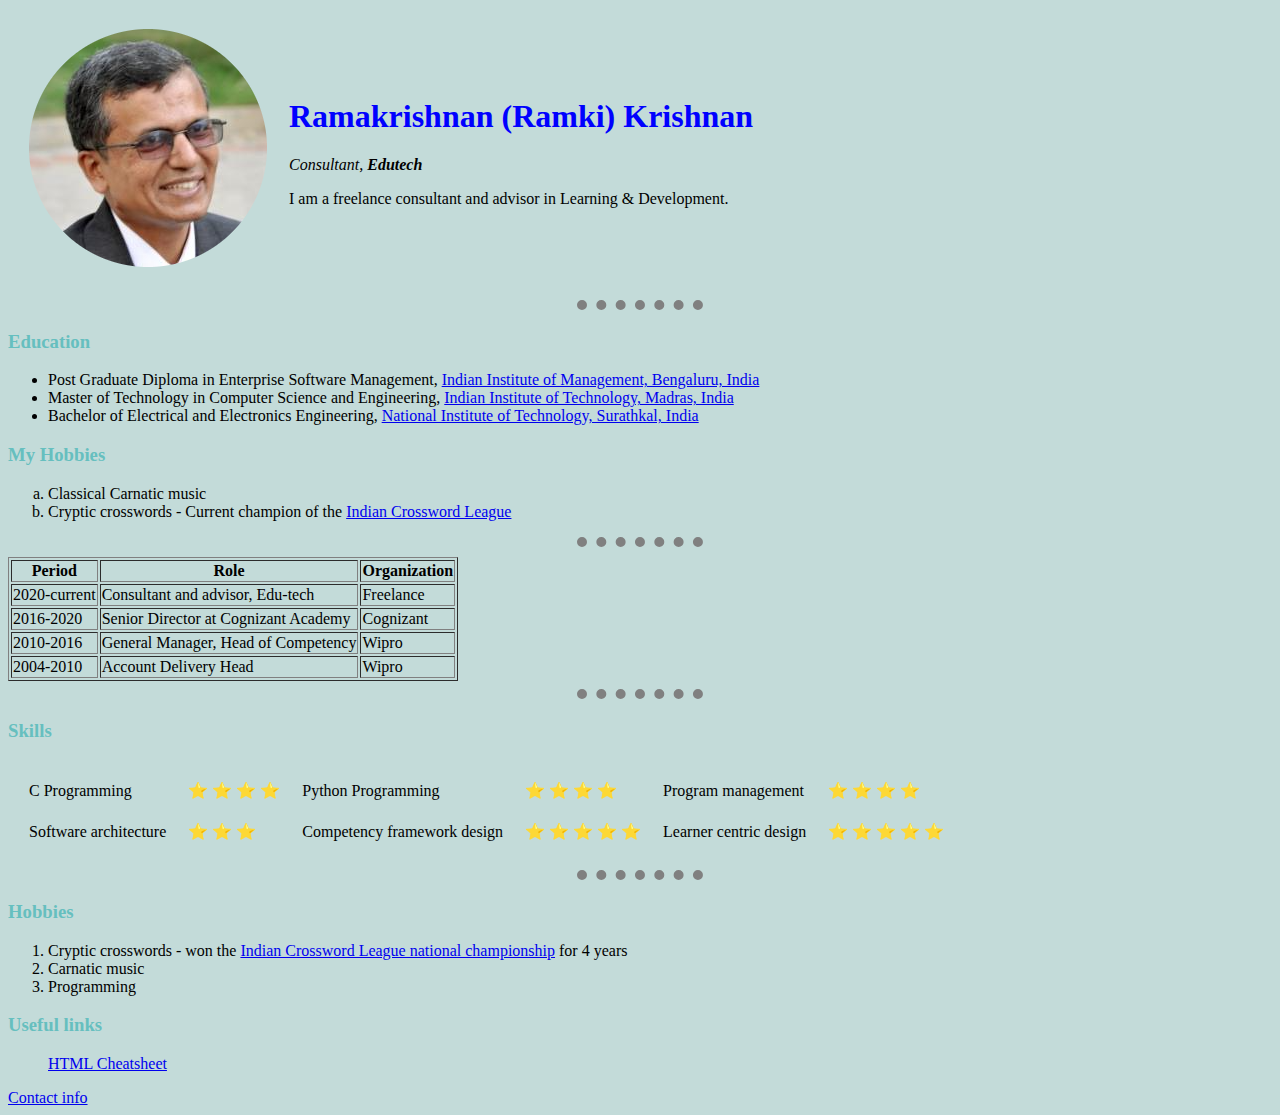
<file: index.html>
<!DOCTYPE html>
<html lang="en" dir="ltr">

<head>
  <meta charset="utf-8">
  <title>Ramki's personal page - ராம்கி கிருஷ்ணன்</title>
  <link rel="stylesheet" href="css/styles.css">
</head>

<!-- comment -->
<body>
  <!--<img src="https://timesofindia.indiatimes.com/img/84095182/Master.jpg" alt="Ramki Krishnan IXL Champion">-->
  <!-- used cite crop-circle.imageonline.co to crop circular image from original pic -->
  <!-- keep the below in a table to have a better layout -->
  <table cellspacing="20">
    <tr>
      <td><img src="images/ramki-circle.png" alt="Ramki Krishnan"></td>
      <td>
        <h1>Ramakrishnan (Ramki) Krishnan</h1>
        <!-- em is for EMPHASIS, not just italics which is <i> tag -->
        <p><em>Consultant, <strong>Edutech</strong></em></p>
        <p>I am a freelance consultant and advisor in Learning & Development.</p>
      </td>
    </tr>
  </table>

  <!--
  <img src="images/ramki-circle.png" alt="Ramki Krishnan">
  <h1>Ramakrishnan (Ramki) Krishnan</h1>
  <p><em>Consultant, Edutech</em></p>
  <p>I am a freelance consultant and advisor in Learning & Development.</p>
-->
  <!-- hr is horiz line -->
  <hr size="1">
  <h3>Education</h3>
  <ul>
    <li>Post Graduate Diploma in Enterprise Software Management, <a href="https://https://www.iimb.ac.in/">Indian Institute of Management, Bengaluru, India</a></li>
    <li>Master of Technology in Computer Science and Engineering, <a href="https://www.iitm.ac.in/">Indian Institute of Technology, Madras, India</a></li>
    <li>Bachelor of Electrical and Electronics Engineering, <a href="https://www.nitk.ac.in/">National Institute of Technology, Surathkal, India</a></li>
  </ul>
  <h3>My Hobbies</h3>
  <ol type="a">
    <li> Classical Carnatic music</li>
    <li> Cryptic crosswords - Current champion of the <a href="http://www.crypticsingh.com/ixl.aspx">Indian Crossword League</a></li>
  </ol>
  <hr>
  <table border="1">
    <!-- NOT a good practice to use table attributes in html. They are deprecated! Use CSS! -->
    <!-- The above is just as an example -->
    <!-- better to keep the header isolated from body so that we can do special processing -->
    <!-- for it - like styling, freezing the header row while scrolling etc. -->
    <thead> <!-- in bold for header by default -->
      <tr>
        <th>Period</th> <!-- Note header elements are th and not td!! -->
        <th>Role</th>
        <th>Organization</th>
      </tr>
    </thead>
    <tbody>
      <tr>
        <td>2020-current</td>
        <td>Consultant and advisor, Edu-tech</td>
        <td>Freelance</td>
      </tr>
      <tr>
        <td>2016-2020</td>
        <td>Senior Director at Cognizant Academy</td>
        <td>Cognizant</td>
      </tr>
      <tr>
        <td>2010-2016</td>
        <td>General Manager, Head of Competency</td>
        <td>Wipro</td>
      </tr>
      <tr>
        <td>2004-2010</td>
        <td>Account Delivery Head</td>
        <td>Wipro</td>
      </tr>
    </tbody>
  </table>
  <hr>
  <h3>Skills</h3>
  <table cellspacing="20">
    <tr>
      <td>C Programming</td>
      <td>⭐ ⭐ ⭐ ⭐</td>
      <td>Python Programming</td>
      <td>⭐ ⭐ ⭐ ⭐</td>
      <td>Program management</td>
      <td>⭐ ⭐ ⭐ ⭐ </td>
    </tr>
    <tr>
      <td>Software architecture</td>
      <td>⭐ ⭐ ⭐ </td>
      <td>Competency framework design</td>
      <td>⭐ ⭐ ⭐ ⭐ ⭐ </td>
      <td>Learner centric design</td>
      <td>⭐ ⭐ ⭐ ⭐ ⭐ </td>
    </tr>
  </table>
  <hr>
  <h3>Hobbies</h3>
  <ol>
    <li>Cryptic crosswords - won the <a href="http://www.crypticsing.com/ixl">Indian Crossword League national championship</a> for 4 years</li>
    <li>Carnatic music</li>
    <li>Programming</li>
  </ol>

  <h3>Useful links</h3>
  <ul>
    <a download href="https://web.stanford.edu/group/csp/cs21/htmlcheatsheet.pdf">HTML Cheatsheet</a>
  </ul>

  <a href="contacts.html">Contact info</a>

</body>

</html>
</file>
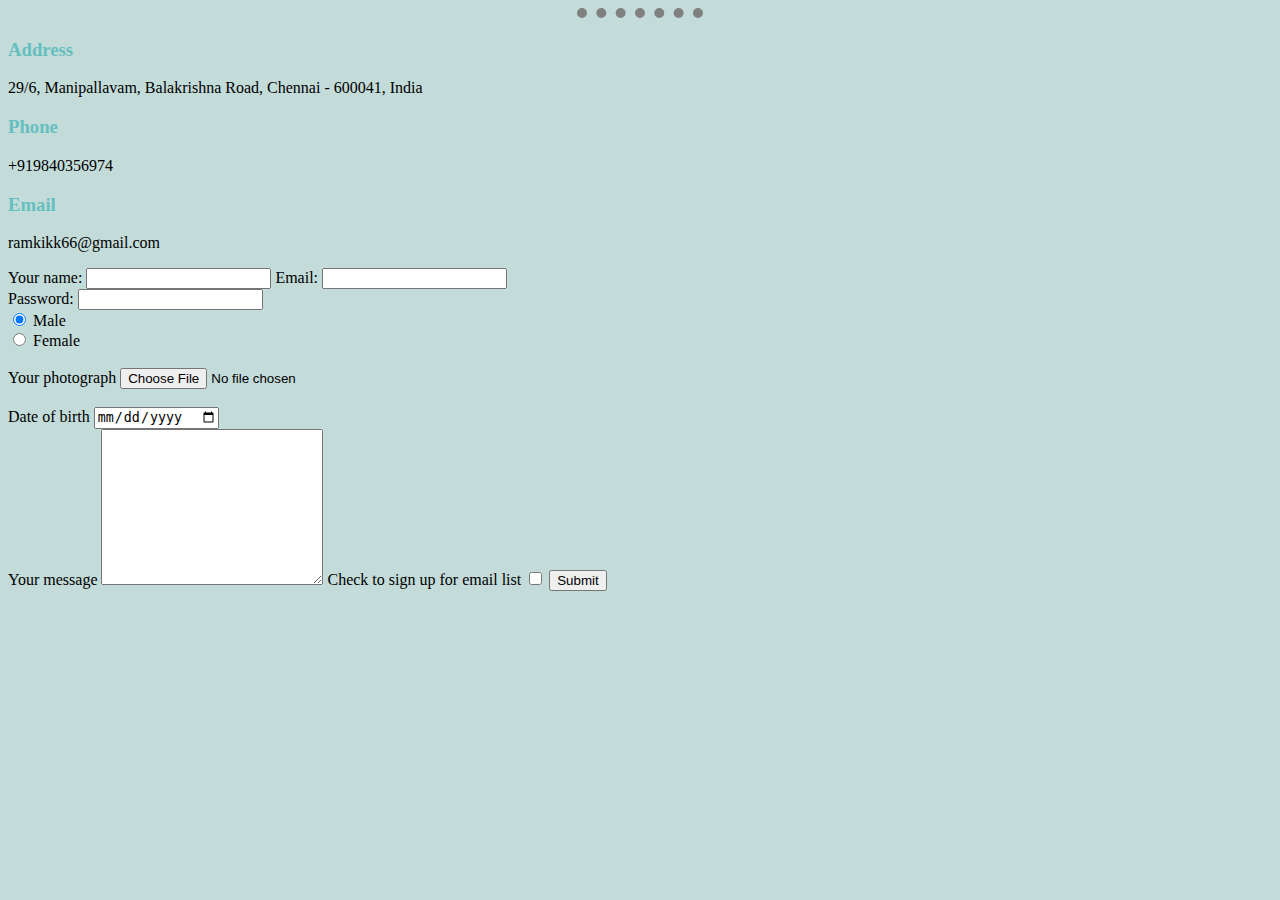
<file: contacts.html>
<!DOCTYPE html>
<html lang="en" dir="ltr">

<head>
  <meta charset="utf-8">
  <title>Ramki's contact info</title>
  <link rel="stylesheet" href="css/styles.css">
</head>

<body>

  <hr>
  <h3>Address</h3>
  <p>29/6, Manipallavam, Balakrishna Road, Chennai - 600041, India</p>

  <h3>Phone</h3>
  <p>+919840356974</p>

  <h3>Email</h3>
  <p>ramkikk66@gmail.com</p>

  <form class="" action="mailto:ramkikk66@gmail.com" method="post" enctype="text/plain"> <!-- action is index.html means it will take you back to home page on submit -->
    <label>Your name:</label>
    <input type="text" name="yourName" value="">
    <label>Email:</label>
    <input type="email" name="yourEmail" value="">
    <br>
    <label>Password:</label>
    <input type="password" name="" value="">
    <br>
    <input type="radio" name="gender" value="male" checked> Male<br>
    <input type="radio" name="gender" value="female"> Female<br>
    <br>
    <label>Your photograph</label>
    <input type="file" name="" value="">
    <br>
    <br>
    <label>Date of birth</label>
    <input type="date" name="yourDOB" value="">
    <br>
    <label>Your message</label>
    <textarea name="yourMessage" rows="10" cols="25"></textarea>
    <label>Check to sign up for email list</label>
    <input type="checkbox" name="Emailchoice" value="yourMailchoice">
    <input type="submit">
  </form>

</body>

</html>
</file>
<file: css/styles.css>
h1 {
  oldcolor: #66bfbf;
  color: blue;
}

h3 {
  color: #66bfbf;
}

body {
  background-color: #C3DBD9;
}

hr {
  width: 10%;
  height: 2px;
  border-color: grey;
  border-width: 10px;
  border-style: none;
  border-top-style: dotted;
}
</file>
